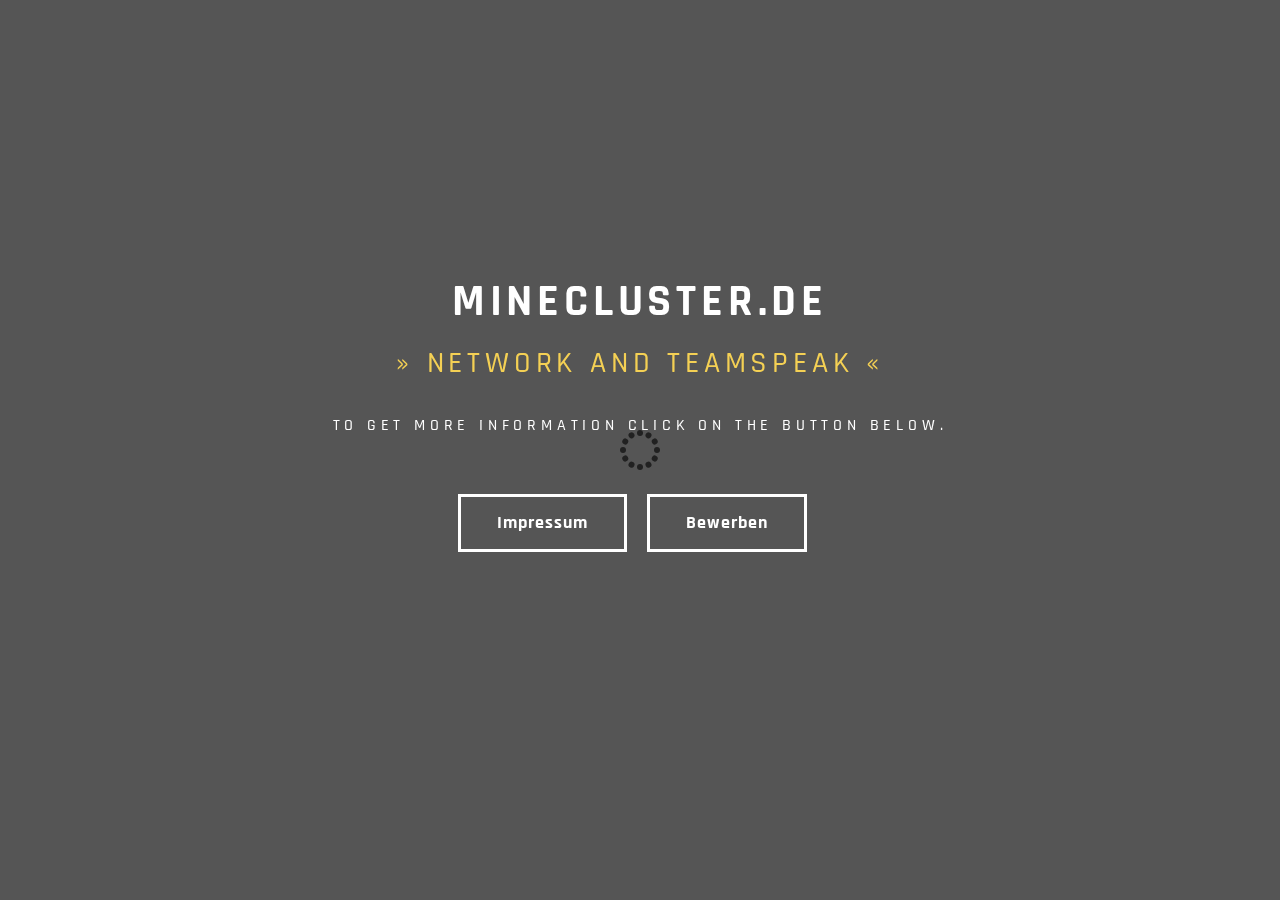
<file: index.html>
<!DOCTYPE html>
<html lang="en">

<head>
	<meta charset="utf-8">

	<title>MineclusterDE - Network and TeamSpeak</title>
	<meta http-equiv="X-UA-Compatible" content="IE=Edge">
	<meta name="viewport" content="width=device-width, initial-scale=1">
	<meta name="keywords" content="">
	<meta name="description" content="">


	<link rel="stylesheet" href="assets/css/bootstrap.min.css">
	<link rel="stylesheet" href="assets/css/animate.min.css">

	<link rel="stylesheet" href="assets/css/et-line-font.css">
	<link rel="stylesheet" href="assets/css/font-awesome.min.css">

	<link rel="stylesheet" href="assets/css/vegas.min.css">
	<link rel="stylesheet" href="assets/css/style.css">

	<link href='https://fonts.googleapis.com/css?family=Rajdhani:400,500,700' rel='stylesheet' type='text/css'>

</head>

<body oncontextmenu="return false">
	<!-- your page body hear-->
</body>
<script type="text/javascript">
	function clearSelection() {
		var sel;
		if (document.selection && document.selection.empty) {
			document.selection.empty();
		} else if (window.getSelection) {
			sel = window.getSelection();
			if (sel && sel.removeAllRanges)
				sel.removeAllRanges();
		}
	}
</script>

<div ondblclick="clearSelection()">



	<script>

		document.onkeydown = function (e) {
			if (e.keyCode == 123) {
				return false;
			}
			if (e.ctrlKey && e.shiftKey && e.keyCode == 'I'.charCodeAt(0)) {
				return false;
			}
			if (e.ctrlKey && e.shiftKey && e.keyCode == 'J'.charCodeAt(0)) {
				return false;
			}
			if (e.ctrlKey && e.keyCode == 'U'.charCodeAt(0)) {
				return false;
			}

			if (e.ctrlKey && e.shiftKey && e.keyCode == 'C'.charCodeAt(0)) {
				return false;
			}
		}

	</script>


	<section class="preloader">
		<div class="sk-circle">
			<div class="sk-circle1 sk-child"></div>
			<div class="sk-circle2 sk-child"></div>
			<div class="sk-circle3 sk-child"></div>
			<div class="sk-circle4 sk-child"></div>
			<div class="sk-circle5 sk-child"></div>
			<div class="sk-circle6 sk-child"></div>
			<div class="sk-circle7 sk-child"></div>
			<div class="sk-circle8 sk-child"></div>
			<div class="sk-circle9 sk-child"></div>
			<div class="sk-circle10 sk-child"></div>
			<div class="sk-circle11 sk-child"></div>
			<div class="sk-circle12 sk-child"></div>
		</div>
	</section>

	<section id="home">
		<div class="container">
			<div class="row">
				<div class="col-md-offset-2 col-md-8 col-sm-12">
					<div class="home-thumb">
						<h1 class="wow fadeInUp" data-wow-delay="0.4s">Minecluster.de</h1>
						<h2 class="wow fadeInUp yellow" data-wow-delay="0.4">
						» Network and TeamSpeak «
						</h2>
						<h3 class="wow fadeInUp" data-wow-delay="0.6">To get more information click on the button below.</h3>
						<a href="https://minecluster.de/Impressum.html" class="btn btn-lg btn-default wow fadeInUp hidden-xs"
						 data-wow-delay="0.8s">Impressum</a>
						<a href="https://minecluster.de/go/apply" class="btn btn-lg btn-default wow fadeInUp hidden-xs"
						 data-wow-delay="0.8s">Bewerben</a>
						<iframe style="width:728px;height:90px;max-width:100%;border:none;display:block;margin:auto" src="https://de.namemc.com/server/minecluster.de/embed"
						 width="728" height="90"></iframe>
					</div>
				</div>

			</div>
		</div>
	</section>






	<a href="#back-top" class="go-top"><i class="fa fa-angle-up"></i></a>
	<script src="assets/js/jquery.js"></script>
	<script src="assets/js/vegas.min.js"></script>
	<script src="assets/js/wow.min.js"></script>
	<script src="assets/js/custom.js"></script>

</div>
</body>

</html>
</file>
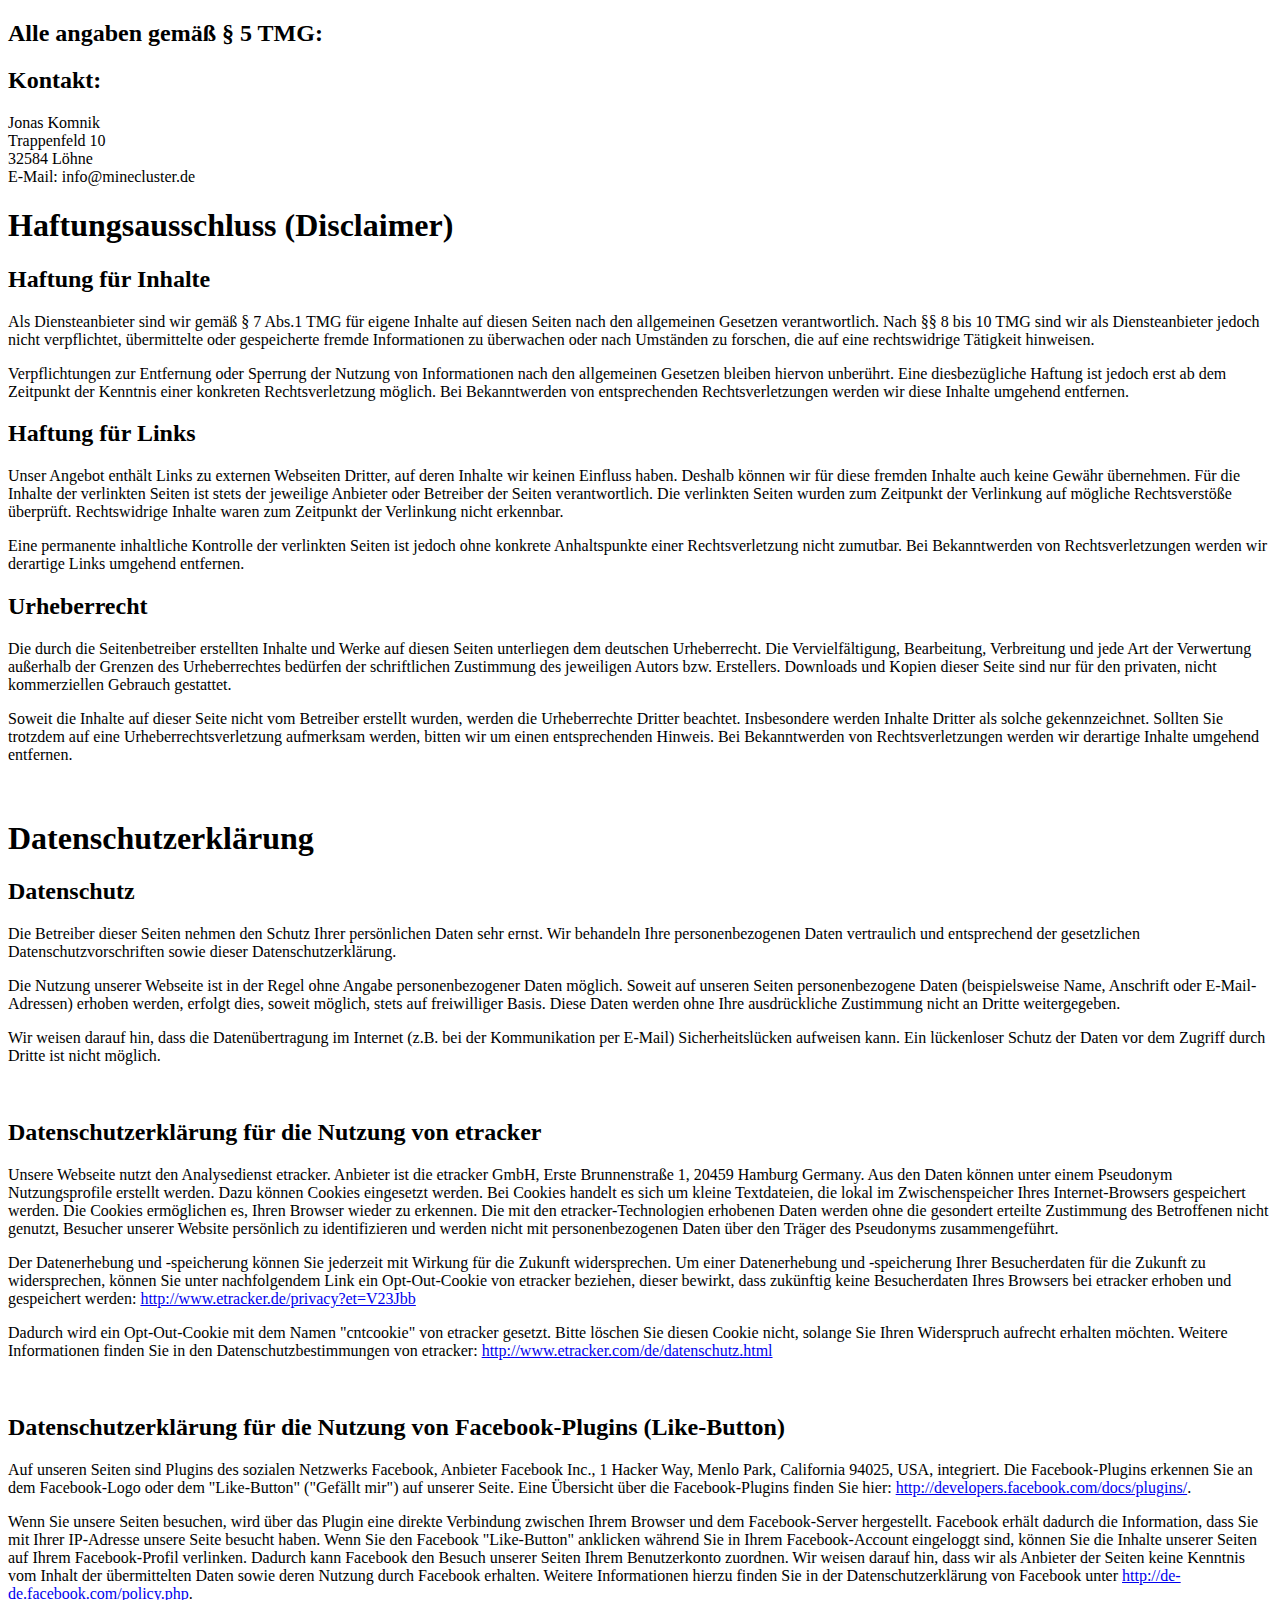
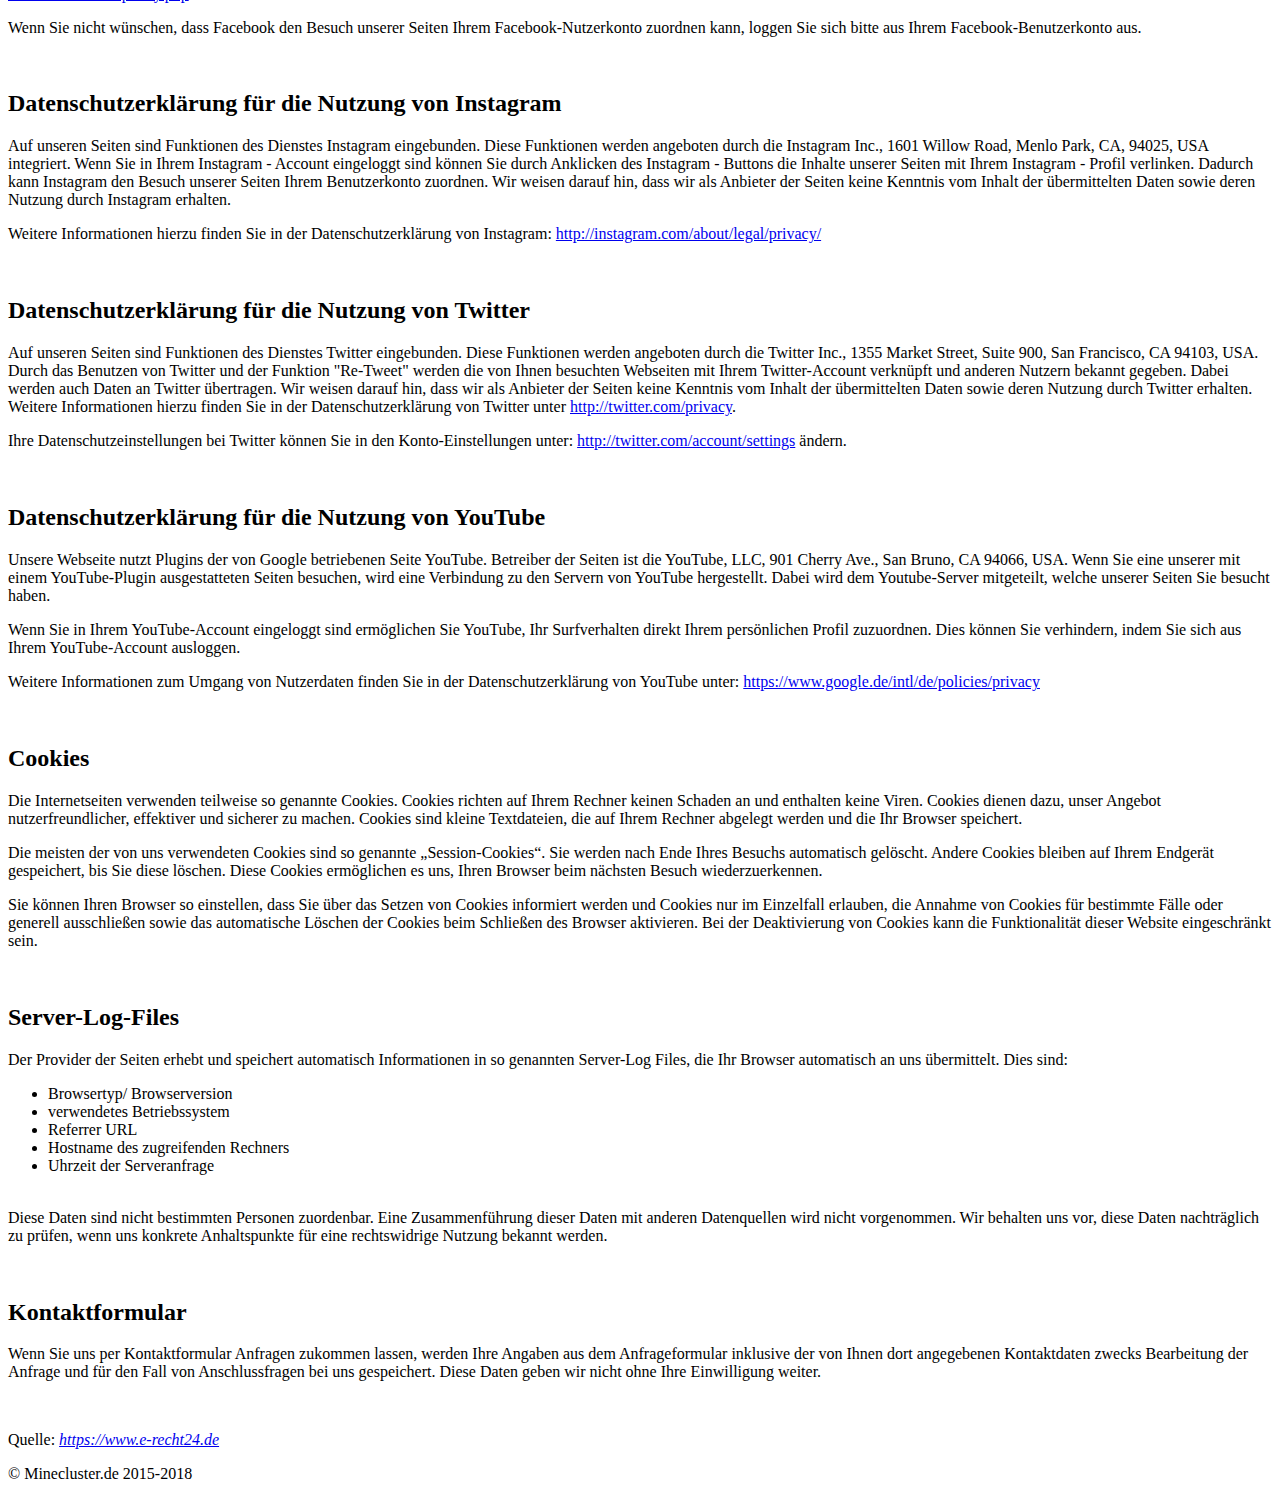
<file: Impressum.html>
<!DOCTYPE html>
<html lang="en">

<head>
  <meta charset="UTF-8">
  <meta name="viewport" content="width=device-width, initial-scale=1.0">
  <meta http-equiv="X-UA-Compatible" content="ie=edge">
  <title>Minecluster.de - Impressum & Datenschutzerklärung</title>
</head>

<body>
  <div class="container text-center">
    <h2>Alle angaben gemäß § 5 TMG:</h2>
    <h2>Kontakt:</h2>
    <p>Jonas Komnik<br />
      Trappenfeld 10<br />
      32584 Löhne<br />
      E-Mail: info@minecluster.de
      <h1>Haftungsausschluss (Disclaimer)</h1>
      <h2>Haftung für Inhalte</h2>
      <p>Als Diensteanbieter sind wir gemäß § 7 Abs.1 TMG für eigene Inhalte auf diesen Seiten nach den allgemeinen
        Gesetzen verantwortlich. Nach §§ 8 bis 10 TMG sind wir als Diensteanbieter jedoch nicht verpflichtet,
        übermittelte oder gespeicherte fremde Informationen zu überwachen oder nach Umständen zu forschen, die auf eine
        rechtswidrige Tätigkeit hinweisen.</p>
      <p>Verpflichtungen zur Entfernung oder Sperrung der Nutzung von Informationen nach den allgemeinen Gesetzen
        bleiben hiervon unberührt. Eine diesbezügliche Haftung ist jedoch erst ab dem Zeitpunkt der Kenntnis einer
        konkreten Rechtsverletzung möglich. Bei Bekanntwerden von entsprechenden Rechtsverletzungen werden wir diese
        Inhalte umgehend entfernen.</p>
      <h2>Haftung für Links</h2>
      <p>Unser Angebot enthält Links zu externen Webseiten Dritter, auf deren Inhalte wir keinen Einfluss haben.
        Deshalb können wir für diese fremden Inhalte auch keine Gewähr übernehmen. Für die Inhalte der verlinkten
        Seiten ist stets der jeweilige Anbieter oder Betreiber der Seiten verantwortlich. Die verlinkten Seiten wurden
        zum Zeitpunkt der Verlinkung auf mögliche Rechtsverstöße überprüft. Rechtswidrige Inhalte waren zum Zeitpunkt
        der Verlinkung nicht erkennbar.</p>
      <p>Eine permanente inhaltliche Kontrolle der verlinkten Seiten ist jedoch ohne konkrete Anhaltspunkte einer
        Rechtsverletzung nicht zumutbar. Bei Bekanntwerden von Rechtsverletzungen werden wir derartige Links umgehend
        entfernen.</p>
      <h2>Urheberrecht</h2>
      <p>Die durch die Seitenbetreiber erstellten Inhalte und Werke auf diesen Seiten unterliegen dem deutschen
        Urheberrecht. Die Vervielfältigung, Bearbeitung, Verbreitung und jede Art der Verwertung außerhalb der Grenzen
        des Urheberrechtes bedürfen der schriftlichen Zustimmung des jeweiligen Autors bzw. Erstellers. Downloads und
        Kopien dieser Seite sind nur für den privaten, nicht kommerziellen Gebrauch gestattet.</p>
      <p>Soweit die Inhalte auf dieser Seite nicht vom Betreiber erstellt wurden, werden die Urheberrechte Dritter
        beachtet. Insbesondere werden Inhalte Dritter als solche gekennzeichnet. Sollten Sie trotzdem auf eine
        Urheberrechtsverletzung aufmerksam werden, bitten wir um einen entsprechenden Hinweis. Bei Bekanntwerden von
        Rechtsverletzungen werden wir derartige Inhalte umgehend entfernen.</p>
      <p> </p>
      <h1>Datenschutzerklärung</h1>
      <h2>Datenschutz</h2>
      <p>Die Betreiber dieser Seiten nehmen den Schutz Ihrer persönlichen Daten sehr ernst. Wir behandeln Ihre
        personenbezogenen Daten vertraulich und entsprechend der gesetzlichen Datenschutzvorschriften sowie dieser
        Datenschutzerklärung.</p>
      <p>Die Nutzung unserer Webseite ist in der Regel ohne Angabe personenbezogener Daten möglich. Soweit auf unseren
        Seiten personenbezogene Daten (beispielsweise Name, Anschrift oder E-Mail-Adressen) erhoben werden, erfolgt
        dies, soweit möglich, stets auf freiwilliger Basis. Diese Daten werden ohne Ihre ausdrückliche Zustimmung nicht
        an Dritte weitergegeben.</p>
      <p>Wir weisen darauf hin, dass die Datenübertragung im Internet (z.B. bei der Kommunikation per E-Mail)
        Sicherheitslücken aufweisen kann. Ein lückenloser Schutz der Daten vor dem Zugriff durch Dritte ist nicht
        möglich.</p>
      <p> </p>
      <h2>Datenschutzerklärung für die Nutzung von etracker</h2>
      <p>Unsere Webseite nutzt den Analysedienst etracker. Anbieter ist die etracker GmbH, Erste Brunnenstraße 1, 20459
        Hamburg Germany. Aus den Daten können unter einem Pseudonym Nutzungsprofile erstellt werden. Dazu können
        Cookies eingesetzt werden. Bei Cookies handelt es sich um kleine Textdateien, die lokal im Zwischenspeicher
        Ihres Internet-Browsers gespeichert werden. Die Cookies ermöglichen es, Ihren Browser wieder zu erkennen. Die
        mit den etracker-Technologien erhobenen Daten werden ohne die gesondert erteilte Zustimmung des Betroffenen
        nicht genutzt, Besucher unserer Website persönlich zu identifizieren und werden nicht mit personenbezogenen
        Daten über den Träger des Pseudonyms zusammengeführt.</p>
      <p>Der Datenerhebung und -speicherung können Sie jederzeit mit Wirkung für die Zukunft widersprechen. Um einer
        Datenerhebung und -speicherung Ihrer Besucherdaten für die Zukunft zu widersprechen, können Sie unter
        nachfolgendem Link ein Opt-Out-Cookie von etracker beziehen, dieser bewirkt, dass zukünftig keine Besucherdaten
        Ihres Browsers bei etracker erhoben und gespeichert werden: <a href="http://www.etracker.de/privacy?et=V23Jbb">http://www.etracker.de/privacy?et=V23Jbb</a></p>
      <p>Dadurch wird ein Opt-Out-Cookie mit dem Namen "cntcookie" von etracker gesetzt. Bitte löschen Sie diesen
        Cookie nicht, solange Sie Ihren Widerspruch aufrecht erhalten möchten. Weitere Informationen finden Sie in den
        Datenschutzbestimmungen von etracker: <a href="http://www.etracker.com/de/datenschutz.html">http://www.etracker.com/de/datenschutz.html</a></p>
      <p> </p>
      <h2>Datenschutzerklärung für die Nutzung von Facebook-Plugins (Like-Button)</h2>
      <p>Auf unseren Seiten sind Plugins des sozialen Netzwerks Facebook, Anbieter Facebook Inc., 1 Hacker Way, Menlo
        Park, California 94025, USA, integriert. Die Facebook-Plugins erkennen Sie an dem Facebook-Logo oder dem
        "Like-Button" ("Gefällt mir") auf unserer Seite. Eine Übersicht über die Facebook-Plugins finden Sie hier: <a
          href="http://developers.facebook.com/docs/plugins/">http://developers.facebook.com/docs/plugins/</a>.</p>
      <p>Wenn Sie unsere Seiten besuchen, wird über das Plugin eine direkte Verbindung zwischen Ihrem Browser und dem
        Facebook-Server hergestellt. Facebook erhält dadurch die Information, dass Sie mit Ihrer IP-Adresse unsere
        Seite besucht haben. Wenn Sie den Facebook "Like-Button" anklicken während Sie in Ihrem Facebook-Account
        eingeloggt sind, können Sie die Inhalte unserer Seiten auf Ihrem Facebook-Profil verlinken. Dadurch kann
        Facebook den Besuch unserer Seiten Ihrem Benutzerkonto zuordnen. Wir weisen darauf hin, dass wir als Anbieter
        der Seiten keine Kenntnis vom Inhalt der übermittelten Daten sowie deren Nutzung durch Facebook erhalten.
        Weitere Informationen hierzu finden Sie in der Datenschutzerklärung von Facebook unter <a href="http://de-de.facebook.com/policy.php">http://de-de.facebook.com/policy.php</a>.</p>
      <p>Wenn Sie nicht wünschen, dass Facebook den Besuch unserer Seiten Ihrem Facebook-Nutzerkonto zuordnen kann,
        loggen Sie sich bitte aus Ihrem Facebook-Benutzerkonto aus.</p>
      <p> </p>
      <h2>Datenschutzerklärung für die Nutzung von Instagram</h2>
      <p>Auf unseren Seiten sind Funktionen des Dienstes Instagram eingebunden. Diese Funktionen werden angeboten durch
        die Instagram Inc., 1601 Willow Road, Menlo Park, CA, 94025, USA integriert. Wenn Sie in Ihrem Instagram -
        Account eingeloggt sind können Sie durch Anklicken des Instagram - Buttons die Inhalte unserer Seiten mit Ihrem
        Instagram - Profil verlinken. Dadurch kann Instagram den Besuch unserer Seiten Ihrem Benutzerkonto zuordnen.
        Wir weisen darauf hin, dass wir als Anbieter der Seiten keine Kenntnis vom Inhalt der übermittelten Daten
        sowie deren Nutzung durch Instagram erhalten.</p>
      <p>Weitere Informationen hierzu finden Sie in der Datenschutzerklärung von Instagram: <a href="http://instagram.com/about/legal/privacy/">http://instagram.com/about/legal/privacy/</a></p>
      <p> </p>
      <h2>Datenschutzerklärung für die Nutzung von Twitter</h2>
      <p>Auf unseren Seiten sind Funktionen des Dienstes Twitter eingebunden. Diese Funktionen werden angeboten durch
        die Twitter Inc., 1355 Market Street, Suite 900, San Francisco, CA 94103, USA. Durch das Benutzen von Twitter
        und der Funktion "Re-Tweet" werden die von Ihnen besuchten Webseiten mit Ihrem Twitter-Account verknüpft und
        anderen Nutzern bekannt gegeben. Dabei werden auch Daten an Twitter übertragen. Wir weisen darauf hin, dass wir
        als Anbieter der Seiten keine Kenntnis vom Inhalt der übermittelten Daten sowie deren Nutzung durch Twitter
        erhalten. Weitere Informationen hierzu finden Sie in der Datenschutzerklärung von Twitter unter <a href="http://twitter.com/privacy">http://twitter.com/privacy</a>.</p>
      <p>Ihre Datenschutzeinstellungen bei Twitter können Sie in den Konto-Einstellungen unter: <a href="http://twitter.com/account/settings">http://twitter.com/account/settings</a>
        ändern.</p>
      <p> </p>
      <h2>Datenschutzerklärung für die Nutzung von YouTube</h2>
      <p>Unsere Webseite nutzt Plugins der von Google betriebenen Seite YouTube. Betreiber der Seiten ist die YouTube,
        LLC, 901 Cherry Ave., San Bruno, CA 94066, USA. Wenn Sie eine unserer mit einem YouTube-Plugin ausgestatteten
        Seiten besuchen, wird eine Verbindung zu den Servern von YouTube hergestellt. Dabei wird dem Youtube-Server
        mitgeteilt, welche unserer Seiten Sie besucht haben.</p>
      <p>Wenn Sie in Ihrem YouTube-Account eingeloggt sind ermöglichen Sie YouTube, Ihr Surfverhalten direkt Ihrem
        persönlichen Profil zuzuordnen. Dies können Sie verhindern, indem Sie sich aus Ihrem YouTube-Account ausloggen.</p>
      <p>Weitere Informationen zum Umgang von Nutzerdaten finden Sie in der Datenschutzerklärung von YouTube unter: <a
          href="https://www.google.de/intl/de/policies/privacy">https://www.google.de/intl/de/policies/privacy</a></p>
      <p> </p>
      <h2>Cookies</h2>
      <p>Die Internetseiten verwenden teilweise so genannte Cookies. Cookies richten auf Ihrem Rechner keinen Schaden
        an und enthalten keine Viren. Cookies dienen dazu, unser Angebot nutzerfreundlicher, effektiver und sicherer zu
        machen. Cookies sind kleine Textdateien, die auf Ihrem Rechner abgelegt werden und die Ihr Browser speichert.</p>
      <p>Die meisten der von uns verwendeten Cookies sind so genannte „Session-Cookies“. Sie werden nach Ende Ihres
        Besuchs automatisch gelöscht. Andere Cookies bleiben auf Ihrem Endgerät gespeichert, bis Sie diese löschen.
        Diese Cookies ermöglichen es uns, Ihren Browser beim nächsten Besuch wiederzuerkennen.</p>
      <p>Sie können Ihren Browser so einstellen, dass Sie über das Setzen von Cookies informiert werden und Cookies nur
        im Einzelfall erlauben, die Annahme von Cookies für bestimmte Fälle oder generell ausschließen sowie das
        automatische Löschen der Cookies beim Schließen des Browser aktivieren. Bei der Deaktivierung von Cookies kann
        die Funktionalität dieser Website eingeschränkt sein.</p>
      <p> </p>
      <h2>Server-Log-Files</h2>
      <p>Der Provider der Seiten erhebt und speichert automatisch Informationen in so genannten Server-Log Files, die
        Ihr Browser automatisch an uns übermittelt. Dies sind:</p>
      <ul>
        <li>Browsertyp/ Browserversion</li>
        <li>verwendetes Betriebssystem</li>
        <li>Referrer URL</li>
        <li>Hostname des zugreifenden Rechners</li>
        <li>Uhrzeit der Serveranfrage</li>
      </ul>
      <p><br />Diese Daten sind nicht bestimmten Personen zuordenbar. Eine Zusammenführung dieser Daten mit anderen
        Datenquellen wird nicht vorgenommen. Wir behalten uns vor, diese Daten nachträglich zu prüfen, wenn uns
        konkrete Anhaltspunkte für eine rechtswidrige Nutzung bekannt werden.</p>
      <p> </p>
      <h2>Kontaktformular</h2>
      <p>Wenn Sie uns per Kontaktformular Anfragen zukommen lassen, werden Ihre Angaben aus dem Anfrageformular
        inklusive der von Ihnen dort angegebenen Kontaktdaten zwecks Bearbeitung der Anfrage und für den Fall von
        Anschlussfragen bei uns gespeichert. Diese Daten geben wir nicht ohne Ihre Einwilligung weiter.</p>
      <p> </p>
  </div>

</body>
<footer>
  <p>Quelle: <em><a href="https://www.e-recht24.de/impressum-generator.html">https://www.e-recht24.de</a></em></p>
  <p></p>
  <p>© Minecluster.de 2015-2018</p>
</footer>

</html>
</file>
<file: assets/css/et-line-font.css>
@font-face {
	font-family: 'et-line';
	src:url('../fonts/et-line.eot');
	src:url('../fonts/et-line.eot?#iefix') format('embedded-opentype'),
		url('../fonts/et-line.woff') format('woff'),
		url('../fonts/et-line.ttf') format('truetype'),
		url('../fonts/et-line.svg#et-line') format('svg');
	font-weight: normal;
	font-style: normal;
}

[data-icon]:before {
	font-family: 'et-line';
	content: attr(data-icon);
	speak: none;
	font-size: 40px;
	font-weight: normal;
	font-variant: normal;
	text-transform: none;
	line-height: 1;
	-webkit-font-smoothing: antialiased;
	-moz-osx-font-smoothing: grayscale;
	display:inline-block;
}

/* Use the following CSS code if you want to have a class per icon */
/*
Instead of a list of all class selectors,
you can use the generic selector below, but it's slower:
[class*="icon-"] {
*/
.icon-mobile, .icon-laptop, .icon-desktop, .icon-tablet, .icon-phone, .icon-document, .icon-documents, .icon-search, .icon-clipboard, .icon-newspaper, .icon-notebook, .icon-book-open, .icon-browser, .icon-calendar, .icon-presentation, .icon-picture, .icon-pictures, .icon-video, .icon-camera, .icon-printer, .icon-toolbox, .icon-briefcase, .icon-wallet, .icon-gift, .icon-bargraph, .icon-grid, .icon-expand, .icon-focus, .icon-edit, .icon-adjustments, .icon-ribbon, .icon-hourglass, .icon-lock, .icon-megaphone, .icon-shield, .icon-trophy, .icon-flag, .icon-map, .icon-puzzle, .icon-basket, .icon-envelope, .icon-streetsign, .icon-telescope, .icon-gears, .icon-key, .icon-paperclip, .icon-attachment, .icon-pricetags, .icon-lightbulb, .icon-layers, .icon-pencil, .icon-tools, .icon-tools-2, .icon-scissors, .icon-paintbrush, .icon-magnifying-glass, .icon-circle-compass, .icon-linegraph, .icon-mic, .icon-strategy, .icon-beaker, .icon-caution, .icon-recycle, .icon-anchor, .icon-profile-male, .icon-profile-female, .icon-bike, .icon-wine, .icon-hotairballoon, .icon-globe, .icon-genius, .icon-map-pin, .icon-dial, .icon-chat, .icon-heart, .icon-cloud, .icon-upload, .icon-download, .icon-target, .icon-hazardous, .icon-piechart, .icon-speedometer, .icon-global, .icon-compass, .icon-lifesaver, .icon-clock, .icon-aperture, .icon-quote, .icon-scope, .icon-alarmclock, .icon-refresh, .icon-happy, .icon-sad, .icon-facebook, .icon-twitter, .icon-googleplus, .icon-rss, .icon-tumblr, .icon-linkedin, .icon-dribbble {
	font-family: 'et-line';
	speak: none;
	font-style: normal;
	font-weight: normal;
	font-variant: normal;
	text-transform: none;
	line-height: 1;
	-webkit-font-smoothing: antialiased;
	-moz-osx-font-smoothing: grayscale;
	display:inline-block;
}
.icon-mobile:before {
	content: "\e000";
}
.icon-laptop:before {
	content: "\e001";
}
.icon-desktop:before {
	content: "\e002";
}
.icon-tablet:before {
	content: "\e003";
}
.icon-phone:before {
	content: "\e004";
}
.icon-document:before {
	content: "\e005";
}
.icon-documents:before {
	content: "\e006";
}
.icon-search:before {
	content: "\e007";
}
.icon-clipboard:before {
	content: "\e008";
}
.icon-newspaper:before {
	content: "\e009";
}
.icon-notebook:before {
	content: "\e00a";
}
.icon-book-open:before {
	content: "\e00b";
}
.icon-browser:before {
	content: "\e00c";
}
.icon-calendar:before {
	content: "\e00d";
}
.icon-presentation:before {
	content: "\e00e";
}
.icon-picture:before {
	content: "\e00f";
}
.icon-pictures:before {
	content: "\e010";
}
.icon-video:before {
	content: "\e011";
}
.icon-camera:before {
	content: "\e012";
}
.icon-printer:before {
	content: "\e013";
}
.icon-toolbox:before {
	content: "\e014";
}
.icon-briefcase:before {
	content: "\e015";
}
.icon-wallet:before {
	content: "\e016";
}
.icon-gift:before {
	content: "\e017";
}
.icon-bargraph:before {
	content: "\e018";
}
.icon-grid:before {
	content: "\e019";
}
.icon-expand:before {
	content: "\e01a";
}
.icon-focus:before {
	content: "\e01b";
}
.icon-edit:before {
	content: "\e01c";
}
.icon-adjustments:before {
	content: "\e01d";
}
.icon-ribbon:before {
	content: "\e01e";
}
.icon-hourglass:before {
	content: "\e01f";
}
.icon-lock:before {
	content: "\e020";
}
.icon-megaphone:before {
	content: "\e021";
}
.icon-shield:before {
	content: "\e022";
}
.icon-trophy:before {
	content: "\e023";
}
.icon-flag:before {
	content: "\e024";
}
.icon-map:before {
	content: "\e025";
}
.icon-puzzle:before {
	content: "\e026";
}
.icon-basket:before {
	content: "\e027";
}
.icon-envelope:before {
	content: "\e028";
}
.icon-streetsign:before {
	content: "\e029";
}
.icon-telescope:before {
	content: "\e02a";
}
.icon-gears:before {
	content: "\e02b";
}
.icon-key:before {
	content: "\e02c";
}
.icon-paperclip:before {
	content: "\e02d";
}
.icon-attachment:before {
	content: "\e02e";
}
.icon-pricetags:before {
	content: "\e02f";
}
.icon-lightbulb:before {
	content: "\e030";
}
.icon-layers:before {
	content: "\e031";
}
.icon-pencil:before {
	content: "\e032";
}
.icon-tools:before {
	content: "\e033";
}
.icon-tools-2:before {
	content: "\e034";
}
.icon-scissors:before {
	content: "\e035";
}
.icon-paintbrush:before {
	content: "\e036";
}
.icon-magnifying-glass:before {
	content: "\e037";
}
.icon-circle-compass:before {
	content: "\e038";
}
.icon-linegraph:before {
	content: "\e039";
}
.icon-mic:before {
	content: "\e03a";
}
.icon-strategy:before {
	content: "\e03b";
}
.icon-beaker:before {
	content: "\e03c";
}
.icon-caution:before {
	content: "\e03d";
}
.icon-recycle:before {
	content: "\e03e";
}
.icon-anchor:before {
	content: "\e03f";
}
.icon-profile-male:before {
	content: "\e040";
}
.icon-profile-female:before {
	content: "\e041";
}
.icon-bike:before {
	content: "\e042";
}
.icon-wine:before {
	content: "\e043";
}
.icon-hotairballoon:before {
	content: "\e044";
}
.icon-globe:before {
	content: "\e045";
}
.icon-genius:before {
	content: "\e046";
}
.icon-map-pin:before {
	content: "\e047";
}
.icon-dial:before {
	content: "\e048";
}
.icon-chat:before {
	content: "\e049";
}
.icon-heart:before {
	content: "\e04a";
}
.icon-cloud:before {
	content: "\e04b";
}
.icon-upload:before {
	content: "\e04c";
}
.icon-download:before {
	content: "\e04d";
}
.icon-target:before {
	content: "\e04e";
}
.icon-hazardous:before {
	content: "\e04f";
}
.icon-piechart:before {
	content: "\e050";
}
.icon-speedometer:before {
	content: "\e051";
}
.icon-global:before {
	content: "\e052";
}
.icon-compass:before {
	content: "\e053";
}
.icon-lifesaver:before {
	content: "\e054";
}
.icon-clock:before {
	content: "\e055";
}
.icon-aperture:before {
	content: "\e056";
}
.icon-quote:before {
	content: "\e057";
}
.icon-scope:before {
	content: "\e058";
}
.icon-alarmclock:before {
	content: "\e059";
}
.icon-refresh:before {
	content: "\e05a";
}
.icon-happy:before {
	content: "\e05b";
}
.icon-sad:before {
	content: "\e05c";
}
.icon-facebook:before {
	content: "\e05d";
}
.icon-twitter:before {
	content: "\e05e";
}
.icon-googleplus:before {
	content: "\e05f";
}
.icon-rss:before {
	content: "\e060";
}
.icon-tumblr:before {
	content: "\e061";
}
.icon-linkedin:before {
	content: "\e062";
}
.icon-dribbble:before {
	content: "\e063";
}
</file>
<file: assets/css/style.css>
div.noSelect {
  -webkit-user-select: none;  /* Chrome all / Safari all */
  -moz-user-select: none;     /* Firefox all */
  -ms-user-select: none;      /* IE 10+ */
}

body
	{
		background: #ffffff;
   font-family: 'Rajdhani', sans-serif;
    font-weight: 400;
	}

html,body {
  width: 100%;
  overflow-x: hidden;
}

html {
  font-size: 100%;
}

h1,h2,h3 {
  font-weight: 500;
  letter-spacing: 0.3rem;
  text-transform: uppercase;
}

h1 {
  font-size: 2.8rem;
  font-weight: 700;
}

h2 {
  color: #fff;
  padding-bottom: 10px;
}

h3 {
  font-size: 1rem;
  line-height: 2rem;
}

p {
  color: #000000;
  letter-spacing: 0.8px;
  line-height: 28px;
}

strong {
  color: #f1c11a;
  font-weight: 700;
}

.yellow {
  color: #f1c11a;
}

#about,
#feature,
#contact {
  background: #ffffff;
}

#about,
#feature,
#contact,
footer {
  padding-top: 100px;
  padding-bottom: 100px;
}

.section-title {
  padding-bottom: 62px;
}
.section-title h1 {
  padding-bottom: 10px;
}
#about .section-title {
  padding-bottom: 22px;
}
#contact .section-title {
  text-align: center;
}


/* preloader section  */
.preloader {
  position: fixed;
  top: 0;
  left: 0;
  width: 100%;
  height: 100%;
  z-index: 99999;
  display: flex;
  flex-flow: row nowrap;
  justify-content: center;
  align-items: center;
  background: none repeat scroll 0 0 #ffffff;
}

.sk-circle {
  margin: 40px auto;
  width: 40px;
  height: 40px;
  position: relative; }
  .sk-circle .sk-child {
    width: 100%;
    height: 100%;
    position: absolute;
    left: 0;
    top: 0; }
  .sk-circle .sk-child:before {
    content: '';
    display: block;
    margin: 0 auto;
    width: 15%;
    height: 15%;
    background-color: #333;
    border-radius: 100%;
    -webkit-animation: sk-circleBounceDelay 1.2s infinite ease-in-out both;
            animation: sk-circleBounceDelay 1.2s infinite ease-in-out both; }
  .sk-circle .sk-circle2 {
    -webkit-transform: rotate(30deg);
        -ms-transform: rotate(30deg);
            transform: rotate(30deg); }
  .sk-circle .sk-circle3 {
    -webkit-transform: rotate(60deg);
        -ms-transform: rotate(60deg);
            transform: rotate(60deg); }
  .sk-circle .sk-circle4 {
    -webkit-transform: rotate(90deg);
        -ms-transform: rotate(90deg);
            transform: rotate(90deg); }
  .sk-circle .sk-circle5 {
    -webkit-transform: rotate(120deg);
        -ms-transform: rotate(120deg);
            transform: rotate(120deg); }
  .sk-circle .sk-circle6 {
    -webkit-transform: rotate(150deg);
        -ms-transform: rotate(150deg);
            transform: rotate(150deg); }
  .sk-circle .sk-circle7 {
    -webkit-transform: rotate(180deg);
        -ms-transform: rotate(180deg);
            transform: rotate(180deg); }
  .sk-circle .sk-circle8 {
    -webkit-transform: rotate(210deg);
        -ms-transform: rotate(210deg);
            transform: rotate(210deg); }
  .sk-circle .sk-circle9 {
    -webkit-transform: rotate(240deg);
        -ms-transform: rotate(240deg);
            transform: rotate(240deg); }
  .sk-circle .sk-circle10 {
    -webkit-transform: rotate(270deg);
        -ms-transform: rotate(270deg);
            transform: rotate(270deg); }
  .sk-circle .sk-circle11 {
    -webkit-transform: rotate(300deg);
        -ms-transform: rotate(300deg);
            transform: rotate(300deg); }
  .sk-circle .sk-circle12 {
    -webkit-transform: rotate(330deg);
        -ms-transform: rotate(330deg);
            transform: rotate(330deg); }
  .sk-circle .sk-circle2:before {
    -webkit-animation-delay: -1.1s;
            animation-delay: -1.1s; }
  .sk-circle .sk-circle3:before {
    -webkit-animation-delay: -1s;
            animation-delay: -1s; }
  .sk-circle .sk-circle4:before {
    -webkit-animation-delay: -0.9s;
            animation-delay: -0.9s; }
  .sk-circle .sk-circle5:before {
    -webkit-animation-delay: -0.8s;
            animation-delay: -0.8s; }
  .sk-circle .sk-circle6:before {
    -webkit-animation-delay: -0.7s;
            animation-delay: -0.7s; }
  .sk-circle .sk-circle7:before {
    -webkit-animation-delay: -0.6s;
            animation-delay: -0.6s; }
  .sk-circle .sk-circle8:before {
    -webkit-animation-delay: -0.5s;
            animation-delay: -0.5s; }
  .sk-circle .sk-circle9:before {
    -webkit-animation-delay: -0.4s;
            animation-delay: -0.4s; }
  .sk-circle .sk-circle10:before {
    -webkit-animation-delay: -0.3s;
            animation-delay: -0.3s; }
  .sk-circle .sk-circle11:before {
    -webkit-animation-delay: -0.2s;
            animation-delay: -0.2s; }
  .sk-circle .sk-circle12:before {
    -webkit-animation-delay: -0.1s;
            animation-delay: -0.1s; }

@-webkit-keyframes sk-circleBounceDelay {
  0%, 80%, 100% {
    -webkit-transform: scale(0);
            transform: scale(0); }
  40% {
    -webkit-transform: scale(1);
            transform: scale(1); } }

@keyframes sk-circleBounceDelay {
  0%, 80%, 100% {
    -webkit-transform: scale(0);
            transform: scale(0); }
  40% {
    -webkit-transform: scale(1);
            transform: scale(1); } }

#slideshow {
  top: 0;
  left: 0;
  z-index: -10;
  width: 100vw;
  backface-visibility: hidden;
}


/* home section */
#home {
  display: -webkit-box;
  display: -webkit-flex;
  display: -ms-flexbox;
  display: flex;
  -webkit-box-align: center;
  -webkit-align-items: center;
      -ms-flex-align: center;
        align-items: center;
  text-align: center;
  height: 100vh;
  color: #ffffff;
}

#home .home-thumb {
  text-align: center;
}

#home .btn {
    background: transparent;
    border: 3px solid #ffffff;
    border-radius: 0px;
    color: #ffffff;
    font-weight: 700;
    letter-spacing: 1px;
    padding: 14px 36px;
    margin-top: 42px;
    margin-right: 16px;
    -webkit-transition: all 0.4s ease-in-out;
    transition: all 0.4s ease-in-out;
}

#home .btn:hover {
  background: #f1c11a;
  color: #ffffff;
  border-color: transparent;
}

#home .btn-success {
    background: #ffffff;
    color: #242424;
    border-color: transparent;
}


/* about section */
#about h3 {
    margin-top: 0px;
}

#about .about-thumb {
  padding-top: 10px;
}


/* feature section */
#feature {
  background: #111112;
}

#feature .icon {
  color: #ffffff;
  font-size: 42px;
  padding-right: 14px;
}

#feature p {
  color: #ffffff;
}

#footer p {
  color: #ffffff;
}

#feature .btn {
    background: transparent;
    border: 3px solid #ffffff;
    border-radius: 0px;
    color: #ffffff;
    font-size: 18px;
    font-weight: 700;
    letter-spacing: 1px;
    padding: 14px 36px;
    margin-top: 62px;
    margin-right: 16px;
    -webkit-transition: all 0.4s ease-in-out;
    transition: all 0.4s ease-in-out;
}

#feature .btn:hover {
  background: #ffffff;
  color: #333;
  border-color: transparent;
}



/* contact section  */
#contact .form-control {
  background: transparent;
  border: 1px solid #f0f0f0;
  border-radius: 0px;
  box-shadow: none;
  font-size: 16px;
  margin-bottom: 16px;
  transition: all 0.4s ease-in-out;
}

#contact .form-control:hover {
  border-color: #999;
}

#contact input {height: 55px;}

#contact input[type='submit'] {
  background: #242424;
  border: none;
  color: #ffffff;
  font-size: 15px;
  font-weight: 400;
  letter-spacing: 2px;
  transition: all 0.4s ease-in-out;
  margin-top: 10px;
}

#contact input[type='submit']:hover {
  background: #f1c11a;
}


/* footer section  */
footer {
  background: #111112;
}

footer .copyright-text {
  padding-top: 10px;
}

footer a {
	color: #fff;
}

footer a:hover {
	color: #FF6;
}

/* svg */
.svgcolor-light {
  /*position: absolute;
  top: 0;
  left: 0; */
  position: relative;
  bottom: 104px;
}
.svgcolor-light > path {
  fill: white;
  stroke: white;
  stroke-width: 0;
}

/* modal */
.modal-dialog .modal-content {
  background: url('../images/modal-bg.jpg') no-repeat;
  background-size: cover;
  background-position: center center;
  border-radius: 0;
  text-align: center;
  padding: 100px 50px 100px 50px;
  position: relative;
}

.btn:focus {
  outline: none;
}

.modal-header {
  border-bottom: 0px;
}

.modal-dialog .close {
  color: #f1c11a;
  font-size: 40px;
  font-weight: 300;
  text-shadow: none;
  opacity: 1;
  position: absolute;
  top: 40px;
  right: 40px;
  border: 2px solid #ffffff;
  border-radius: 100px;
  width: 36px;
  height: 36px;
  line-height: 35px;
  text-align: center;
}
.modal-dialog .close:focus {
  outline: none;
}

.modal-dialog form {
  padding: 20px;
}
.modal-dialog form input {
  height: 55px;
}
.modal-dialog form .form-control {
  background: transparent;
  border: 1px solid #f0f0f0;
  border-radius: 0px;
  box-shadow: none;
  font-size: 20px;
  color: #fff;
  margin-bottom: 20px;
  transition: all 0.4s ease-in-out;
}

.modal-dialog form input[type="submit"] {
  background: #ffffff;
  color: #242424;
  text-transform: uppercase;
  margin-top: 30px;
}
.modal-dialog form input[type="submit"]:hover {
  background: #f1c11a;
  border-color: transparent;
  color: #ffffff;
}

/* Back top */
.go-top {
  background-color: #eee;
  bottom: 2em;
  right: 2em;
  color: #111112;
  font-size: 22px;
  display: none;
  position: fixed;
  text-decoration: none;
  width: 50px;
  height: 50px;
  line-height: 50px;
  text-align: center;
  transition: all 0.4s ease-in-out;
}

.go-top:hover {
    background: #f1c11a;
    color: #ffffff;
}


/* social icon section  */
.social-icon {
  padding: 0;
  margin: 0;
}

.social-icon li {
  list-style: none;
  display: inline-block;
}

.social-icon li a {
  border-radius: 100px;
  color: #626262;
  font-size: 18px;
  text-decoration: none;
  transition: all 0.4s ease-in-out;
  width: 42px;
  height: 42px;
  line-height: 42px;
  text-align: center;
  margin-top: 12px;
  margin-right: 10px;
}

.social-icon li a:hover {
  background-color: #ffffff;
  color: #111112;
}

/* Mobile Responsive */
@media (max-width: 980px) {

  h1 {
    font-size: 2.4rem;
  }

  #home {
    height: 65vh;
  }

  #about .section-title {
    padding-bottom: 12px;
  }

  #feature .col-md-4 {
    padding-bottom: 32px;
  }

}


@media (max-width: 768px) {

  h1 {
    font-size: 2rem;
  }

  h2 {
    font-size: 1.6rem;
  }

  h3 {
    font-size: 0.8rem;
    line-height: 1.3rem;
  }

}


@media (max-width: 700px) {

  #home {height: 100vh;}

  .modal-dialog .modal-content {
    padding: 50px 20px;
  }

  footer {text-align: center;}
  footer .col-sm-6 {
    padding-bottom: 32px;
  }

  .modal-dialog .close {
  font-size: 35px;
  width: 25px;
  height: 25px;
  line-height: 25px;
}

}
</file>
<file: assets/css/vegas.min.css>
.vegas-overlay,.vegas-slide,.vegas-slide-inner,.vegas-timer,.vegas-wrapper{position:absolute;top:0;left:0;bottom:0;right:0;overflow:hidden;border:none;padding:0;margin:0}.vegas-overlay{opacity:.5;background:url(overlays/02.png) center center}.vegas-timer{top:auto;bottom:0;height:2px}.vegas-timer-progress{width:0;height:100%;background:#fff;-webkit-transition:width ease-out;transition:width ease-out}.vegas-timer-running .vegas-timer-progress{width:100%}.vegas-slide,.vegas-slide-inner{margin:0;padding:0;background:center center no-repeat;-webkit-transform:translateZ(0);transform:translateZ(0)}body .vegas-container{overflow:hidden!important;position:relative}.vegas-video{min-width:100%;min-height:100%;width:auto;height:auto}body.vegas-container{overflow:auto;position:static;z-index:-2}body.vegas-container>.vegas-overlay,body.vegas-container>.vegas-slide,body.vegas-container>.vegas-timer{position:fixed;z-index:-1}:root body.vegas-container>.vegas-overlay,:root body.vegas-container>.vegas-slide,_::full-page-media,_:future{bottom:-76px}.vegas-transition-fade,.vegas-transition-fade2{opacity:0}.vegas-transition-fade-in,.vegas-transition-fade2-in{opacity:1}.vegas-transition-fade2-out{opacity:0}.vegas-transition-blur,.vegas-transition-blur2{opacity:0;-webkit-filter:blur(32px);filter:blur(32px)}.vegas-transition-blur-in,.vegas-transition-blur2-in{opacity:1;-webkit-filter:blur(0);filter:blur(0)}.vegas-transition-blur2-out{opacity:0}.vegas-transition-flash,.vegas-transition-flash2{opacity:0;-webkit-filter:brightness(25);filter:brightness(25)}.vegas-transition-flash-in,.vegas-transition-flash2-in{opacity:1;-webkit-filter:brightness(1);filter:brightness(1)}.vegas-transition-flash2-out{opacity:0;-webkit-filter:brightness(25);filter:brightness(25)}.vegas-transition-negative,.vegas-transition-negative2{opacity:0;-webkit-filter:invert(100%);filter:invert(100%)}.vegas-transition-negative-in,.vegas-transition-negative2-in{opacity:1;-webkit-filter:invert(0);filter:invert(0)}.vegas-transition-negative2-out{opacity:0;-webkit-filter:invert(100%);filter:invert(100%)}.vegas-transition-burn,.vegas-transition-burn2{opacity:0;-webkit-filter:contrast(1000%) saturate(1000%);filter:contrast(1000%) saturate(1000%)}.vegas-transition-burn-in,.vegas-transition-burn2-in{opacity:1;-webkit-filter:contrast(100%) saturate(100%);filter:contrast(100%) saturate(100%)}.vegas-transition-burn2-out{opacity:0;-webkit-filter:contrast(1000%) saturate(1000%);filter:contrast(1000%) saturate(1000%)}.vegas-transition-slideLeft,.vegas-transition-slideLeft2{-webkit-transform:translateX(100%);transform:translateX(100%)}.vegas-transition-slideLeft-in,.vegas-transition-slideLeft2-in{-webkit-transform:translateX(0);transform:translateX(0)}.vegas-transition-slideLeft2-out,.vegas-transition-slideRight,.vegas-transition-slideRight2{-webkit-transform:translateX(-100%);transform:translateX(-100%)}.vegas-transition-slideRight-in,.vegas-transition-slideRight2-in{-webkit-transform:translateX(0);transform:translateX(0)}.vegas-transition-slideRight2-out{-webkit-transform:translateX(100%);transform:translateX(100%)}.vegas-transition-slideUp,.vegas-transition-slideUp2{-webkit-transform:translateY(100%);transform:translateY(100%)}.vegas-transition-slideUp-in,.vegas-transition-slideUp2-in{-webkit-transform:translateY(0);transform:translateY(0)}.vegas-transition-slideDown,.vegas-transition-slideDown2,.vegas-transition-slideUp2-out{-webkit-transform:translateY(-100%);transform:translateY(-100%)}.vegas-transition-slideDown-in,.vegas-transition-slideDown2-in{-webkit-transform:translateY(0);transform:translateY(0)}.vegas-transition-slideDown2-out{-webkit-transform:translateY(100%);transform:translateY(100%)}.vegas-transition-zoomIn,.vegas-transition-zoomIn2{-webkit-transform:scale(0);transform:scale(0);opacity:0}.vegas-transition-zoomIn-in,.vegas-transition-zoomIn2-in{-webkit-transform:scale(1);transform:scale(1);opacity:1}.vegas-transition-zoomIn2-out,.vegas-transition-zoomOut,.vegas-transition-zoomOut2{-webkit-transform:scale(2);transform:scale(2);opacity:0}.vegas-transition-zoomOut-in,.vegas-transition-zoomOut2-in{-webkit-transform:scale(1);transform:scale(1);opacity:1}.vegas-transition-zoomOut2-out{-webkit-transform:scale(0);transform:scale(0);opacity:0}.vegas-transition-swirlLeft,.vegas-transition-swirlLeft2{-webkit-transform:scale(2) rotate(35deg);transform:scale(2) rotate(35deg);opacity:0}.vegas-transition-swirlLeft-in,.vegas-transition-swirlLeft2-in{-webkit-transform:scale(1) rotate(0);transform:scale(1) rotate(0);opacity:1}.vegas-transition-swirlLeft2-out,.vegas-transition-swirlRight,.vegas-transition-swirlRight2{-webkit-transform:scale(2) rotate(-35deg);transform:scale(2) rotate(-35deg);opacity:0}.vegas-transition-swirlRight-in,.vegas-transition-swirlRight2-in{-webkit-transform:scale(1) rotate(0);transform:scale(1) rotate(0);opacity:1}.vegas-transition-swirlRight2-out{-webkit-transform:scale(2) rotate(35deg);transform:scale(2) rotate(35deg);opacity:0}.vegas-animation-kenburns{-webkit-animation:kenburns ease-out;animation:kenburns ease-out}@-webkit-keyframes kenburns{0%{-webkit-transform:scale(1.5);transform:scale(1.5)}100%{-webkit-transform:scale(1);transform:scale(1)}}@keyframes kenburns{0%{-webkit-transform:scale(1.5);transform:scale(1.5)}100%{-webkit-transform:scale(1);transform:scale(1)}}.vegas-animation-kenburnsUp{-webkit-animation:kenburnsUp ease-out;animation:kenburnsUp ease-out}@-webkit-keyframes kenburnsUp{0%{-webkit-transform:scale(1.5) translate(0,10%);transform:scale(1.5) translate(0,10%)}100%{-webkit-transform:scale(1) translate(0,0);transform:scale(1) translate(0,0)}}@keyframes kenburnsUp{0%{-webkit-transform:scale(1.5) translate(0,10%);transform:scale(1.5) translate(0,10%)}100%{-webkit-transform:scale(1) translate(0,0);transform:scale(1) translate(0,0)}}.vegas-animation-kenburnsDown{-webkit-animation:kenburnsDown ease-out;animation:kenburnsDown ease-out}@-webkit-keyframes kenburnsDown{0%{-webkit-transform:scale(1.5) translate(0,-10%);transform:scale(1.5) translate(0,-10%)}100%{-webkit-transform:scale(1) translate(0,0);transform:scale(1) translate(0,0)}}@keyframes kenburnsDown{0%{-webkit-transform:scale(1.5) translate(0,-10%);transform:scale(1.5) translate(0,-10%)}100%{-webkit-transform:scale(1) translate(0,0);transform:scale(1) translate(0,0)}}.vegas-animation-kenburnsLeft{-webkit-animation:kenburnsLeft ease-out;animation:kenburnsLeft ease-out}@-webkit-keyframes kenburnsLeft{0%{-webkit-transform:scale(1.5) translate(10%,0);transform:scale(1.5) translate(10%,0)}100%{-webkit-transform:scale(1) translate(0,0);transform:scale(1) translate(0,0)}}@keyframes kenburnsLeft{0%{-webkit-transform:scale(1.5) translate(10%,0);transform:scale(1.5) translate(10%,0)}100%{-webkit-transform:scale(1) translate(0,0);transform:scale(1) translate(0,0)}}.vegas-animation-kenburnsRight{-webkit-animation:kenburnsRight ease-out;animation:kenburnsRight ease-out}@-webkit-keyframes kenburnsRight{0%{-webkit-transform:scale(1.5) translate(-10%,0);transform:scale(1.5) translate(-10%,0)}100%{-webkit-transform:scale(1) translate(0,0);transform:scale(1) translate(0,0)}}@keyframes kenburnsRight{0%{-webkit-transform:scale(1.5) translate(-10%,0);transform:scale(1.5) translate(-10%,0)}100%{-webkit-transform:scale(1) translate(0,0);transform:scale(1) translate(0,0)}}.vegas-animation-kenburnsUpLeft{-webkit-animation:kenburnsUpLeft ease-out;animation:kenburnsUpLeft ease-out}@-webkit-keyframes kenburnsUpLeft{0%{-webkit-transform:scale(1.5) translate(10%,10%);transform:scale(1.5) translate(10%,10%)}100%{-webkit-transform:scale(1) translate(0,0);transform:scale(1) translate(0,0)}}@keyframes kenburnsUpLeft{0%{-webkit-transform:scale(1.5) translate(10%,10%);transform:scale(1.5) translate(10%,10%)}100%{-webkit-transform:scale(1) translate(0,0);transform:scale(1) translate(0,0)}}.vegas-animation-kenburnsUpRight{-webkit-animation:kenburnsUpRight ease-out;animation:kenburnsUpRight ease-out}@-webkit-keyframes kenburnsUpRight{0%{-webkit-transform:scale(1.5) translate(-10%,10%);transform:scale(1.5) translate(-10%,10%)}100%{-webkit-transform:scale(1) translate(0,0);transform:scale(1) translate(0,0)}}@keyframes kenburnsUpRight{0%{-webkit-transform:scale(1.5) translate(-10%,10%);transform:scale(1.5) translate(-10%,10%)}100%{-webkit-transform:scale(1) translate(0,0);transform:scale(1) translate(0,0)}}.vegas-animation-kenburnsDownLeft{-webkit-animation:kenburnsDownLeft ease-out;animation:kenburnsDownLeft ease-out}@-webkit-keyframes kenburnsDownLeft{0%{-webkit-transform:scale(1.5) translate(10%,-10%);transform:scale(1.5) translate(10%,-10%)}100%{-webkit-transform:scale(1) translate(0,0);transform:scale(1) translate(0,0)}}@keyframes kenburnsDownLeft{0%{-webkit-transform:scale(1.5) translate(10%,-10%);transform:scale(1.5) translate(10%,-10%)}100%{-webkit-transform:scale(1) translate(0,0);transform:scale(1) translate(0,0)}}.vegas-animation-kenburnsDownRight{-webkit-animation:kenburnsDownRight ease-out;animation:kenburnsDownRight ease-out}@-webkit-keyframes kenburnsDownRight{0%{-webkit-transform:scale(1.5) translate(-10%,-10%);transform:scale(1.5) translate(-10%,-10%)}100%{-webkit-transform:scale(1) translate(0,0);transform:scale(1) translate(0,0)}}@keyframes kenburnsDownRight{0%{-webkit-transform:scale(1.5) translate(-10%,-10%);transform:scale(1.5) translate(-10%,-10%)}100%{-webkit-transform:scale(1) translate(0,0);transform:scale(1) translate(0,0)}}
</file>
